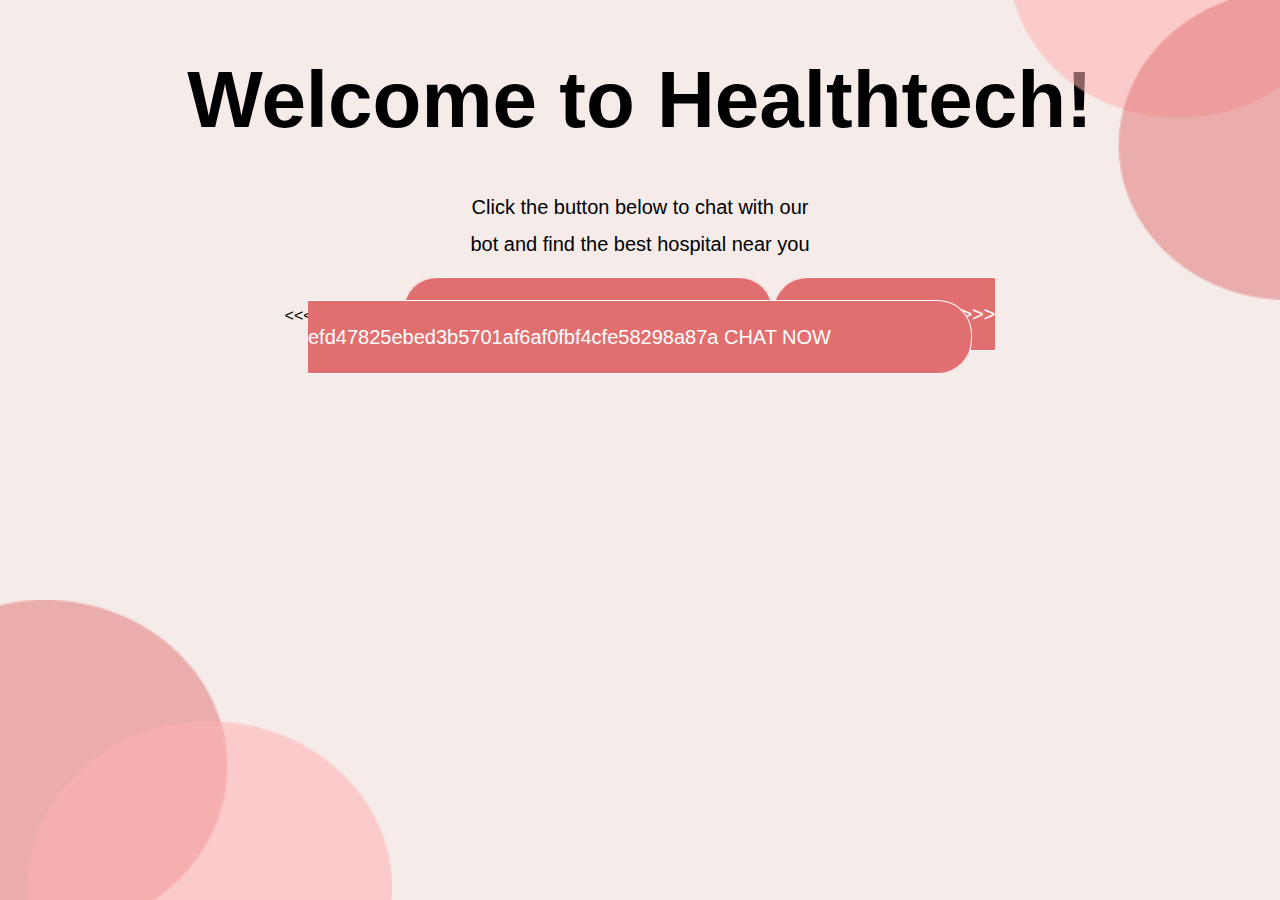
<file: index.html>
<!DOCTYPE html>
<html lang="en">
<head>
    <meta charset="UTF-8">
    <meta name="viewport" content="width=device-width, initial-scale=1.0">
    <link rel="stylesheet" type="text/css" href="styles.css" media="screen"/>
    
</head>

<body>
    <div class= "App">
        <h1 class="welcome">Welcome to Healthtech!</h1>
        <div class="background-top"></div>
        <div class="doctors">
    
        </div>
      
        <p class="button-click">Click the button below to chat with our</p> 
        <p class="button-click"> bot and find the best hospital near you</p>
        <div class="button">
          <div class="fb-customerchat"
                   page_id="<PAGE_ID>">
<<<<<<< HEAD
            <a href="./maps.html" class="button-text">
=======
            <a href="maps.html" class="button-text">
>>>>>>> efd47825ebed3b5701af6af0fbf4cfe58298a87a
              CHAT NOW
            
            </a>
          </div>
            
        </div>
        <div class="background-bottom"></div> 
       </div>

</body>

</html>
</file>
<file: styles.css>
* {
    background: #F5ECEA;
    font-family: 'Segoe UI', 'Roboto', 'Oxygen',
    'Ubuntu', 'Cantarell', 'Fira Sans', 'Droid Sans', 'Helvetica Neue',
    sans-serif;
    text-align: center;
  }

  
  .welcome {
    font-size: 80px;
  }
  
  
  .button-click {
    
   
    font-style: normal;
    font-weight: semi-bold;
    font-size: 20px;
    line-height: 17px;
    text-align: center;
  }
  
<<<<<<< HEAD
  .Map {
    margin-top: 0px;
    text-align: center;
  }
=======
  
>>>>>>> efd47825ebed3b5701af6af0fbf4cfe58298a87a
  
  
  .doctors {
    background: url(./assets/medecine.png);
    padding-top: 30px;
    height: 300px;
    width: 500px;
    text-align: center;
    background-size: contain;
    background-repeat: no-repeat;
    margin-left: auto;
    margin-right: auto;
  
  }
  
  .button {
    justify-items: center;
    background-position: center;
    background-size: cover;
    transition: 0.3s;
    margin-left: 200px;
    margin-right: 200px;
    padding-top: 30px;
    cursor: pointer;
  }
  
  .button a {
    text-decoration: none;
    color: #FFFFFF;
  }
  
  .button-text {
    padding: 25px;
    padding-left: 140px;
    padding-right: 140px;
    background: #E26F6F;
    border: 1px solid #FFFFFF;
    border-radius: 34px;
    text-align: center;
    font-size: 20px;
    text-decoration: none;
    color: #FFFFFF;
  
  }
  
  .button-text:hover {
    background-color: #FFFFFF;
    color: #E26F6F;
    border: 1px solid #E26F6F;
  }
  
  .background-bottom {
    background: url(./assets/decoration-background.png);
    height: 300px;
    width: 500px;
    background-size: contain;
    background-repeat: no-repeat;
    position: absolute;
    bottom: 0px;
    left: 0px;
  }
  
  .background-top {
    background: url(./assets/decoration2-background.png);
    height: 300px;
    width: 500px;
    background-size: contain;
    background-repeat: no-repeat;
    position: absolute;
    top: 0;
    right: -229px;
  }
  
  @media (max-width: 880px) {
    .background-bottom {
      background: url(./assets/decoration-background.png);
      height: 200px;
      width: 300px;
      background-size: contain;
      background-repeat: no-repeat;
      position: absolute;
      bottom: 0px;
      left: 0px;
    }
    
    .background-top {
      background: url(./assets/decoration2-background.png);
      height: 200px;
      width: 300px;
      background-size: contain;
      background-repeat: no-repeat;
      position: absolute;
      top: 0;
      right: -150px;
    }
  
    .welcome {
      font-size: 50px;
    }
    
    
  
    .button-click {
      
      font-size: 15px;
      line-height: 15px;
      text-align: center;
    }
    
    .doctors {
      background: url(./assets/medecine.png);
      padding-top: 30px;
      height: 280px;
      width: 480px;
      text-align: center;
      background-size: contain;
      background-repeat: no-repeat;
      margin-left: auto;
      margin-right: auto;
    
    }
    
    .button {
      justify-items: center;
      background-position: center;
      background-size: cover;
      transition: 0.3s;
      margin-left: 100px;
      margin-right: 100px;
      padding-top: 30px;
      cursor: pointer;
    }
    
    .button-text {
      padding-left: 50px;
      padding-right: 50px;
    }
    
  }
</file>
